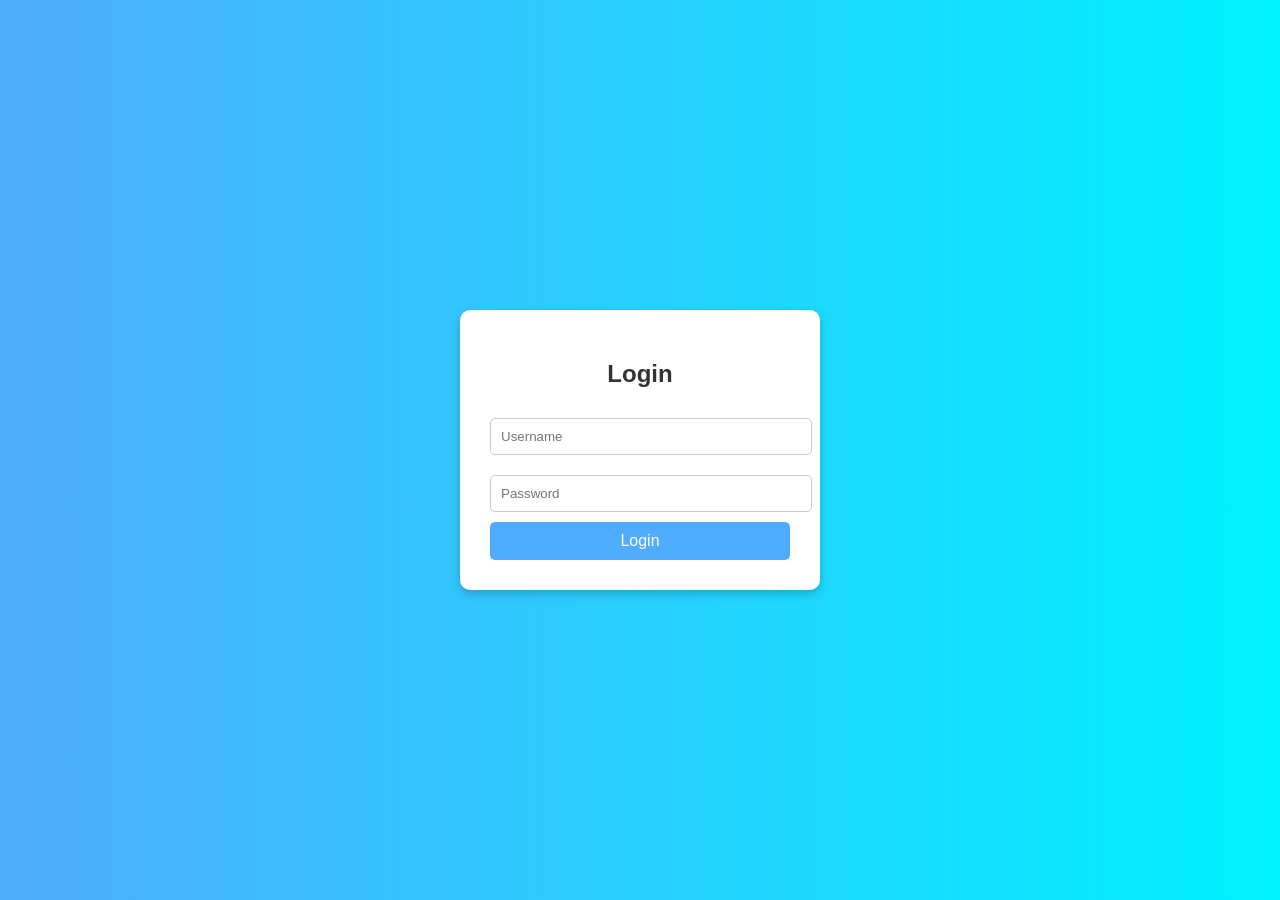
<file: index.html>
<!DOCTYPE html>
<html lang="en">
<head>
  <meta charset="UTF-8">
  <meta name="viewport" content="width=device-width, initial-scale=1.0">
  <title>Login Page</title>
  <style>
    body {
      font-family: Arial, sans-serif;
      background: linear-gradient(to right, #4facfe, #00f2fe);
      display: flex;
      justify-content: center;
      align-items: center;
      height: 100vh;
      margin: 0;
    }
    .login-container {
      background: #fff;
      padding: 30px;
      border-radius: 10px;
      box-shadow: 0 4px 10px rgba(0,0,0,0.2);
      width: 300px;
    }
    .login-container h2 {
      text-align: center;
      margin-bottom: 20px;
      color: #333;
    }
    .login-container input {
      width: 100%;
      padding: 10px;
      margin: 10px 0;
      border: 1px solid #ccc;
      border-radius: 5px;
    }
    .login-container button {
      width: 100%;
      padding: 10px;
      background: #4facfe;
      border: none;
      border-radius: 5px;
      color: white;
      font-size: 16px;
      cursor: pointer;
    }
    .login-container button:hover {
      background: #00c6ff;
    }
    .error {
      color: red;
      font-size: 14px;
      text-align: center;
      margin-top: 10px;
      display: none; /* hidden by default */
    }
  </style>
</head>
<body>
  <div class="login-container">
    <h2>Login</h2>
    <form id="loginForm">
      <input type="text" id="username" placeholder="Username" required>
      <input type="password" id="password" placeholder="Password" required>
      <button type="submit">Login</button>
      <p class="error" id="errorMsg">Invalid username or password.</p>
    </form>
  </div>

  <script>
    const form = document.getElementById('loginForm');
    const errorMsg = document.getElementById('errorMsg');

    form.addEventListener('submit', function(event) {
      event.preventDefault();
      const username = document.getElementById('username').value;
      const password = document.getElementById('password').value;

      // Simple validation (replace with real authentication later)
      if(username === "Tygadude" && password === "3978") {
        // Redirect immediately without showing alert
        window.location.href = "Task.html";
      } else {
        // Show error message
        errorMsg.style.display = "block";
      }
    });
  </script>
</body>

</html>
</file>
